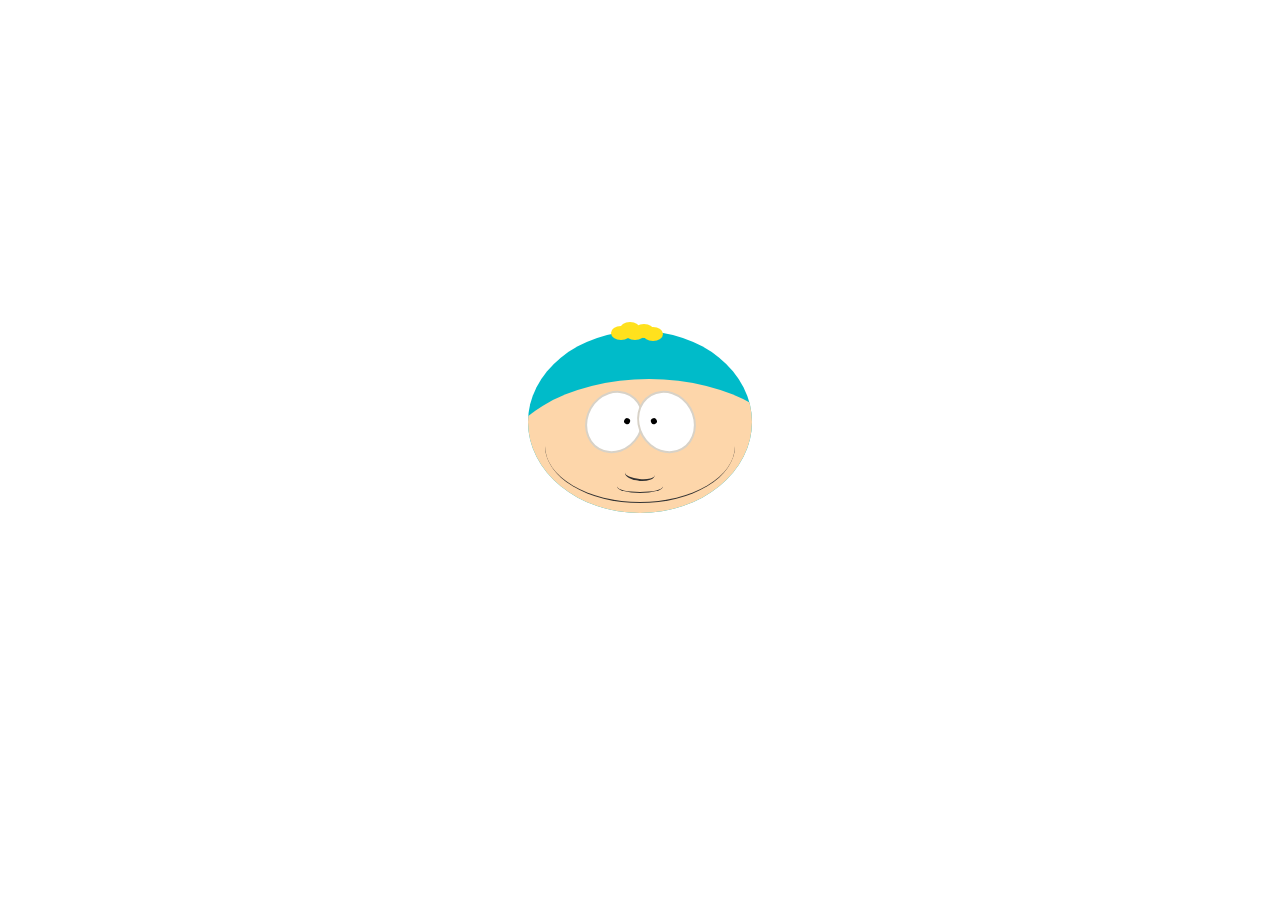
<file: index.html>
<!DOCTYPE html>
<html lang="en">
<head>
    <meta charset="UTF-8">
    <meta name="viewport" content="width=device-width, initial-scale=1.0">
    <title>Document</title>
    <link rel="stylesheet" href="styles.css">
    <style>

    </style>
</head>
<body>

    <div class="character">
        <div class="cap-detail">
          <div class="it-1"></div>
          <div class="it-2"></div>
          <div class="it-3"></div>
          <div class="it-4"></div>
          <div class="it-5"></div>
        </div>
        
        <div class="head">
            <div class="head-content">
                <div class="cap">
                    <div class="cap-content">
                        <div class="cap-borda"></div>
                    </div>
                </div>
        
                <div class="face-full">
                    <div class="face-content">         
                        <div class="eyes-2">
                            <div class="eye-detail"></div>  
                            <div class="eye left">
                                <div class="iris"></div>
                            </div>
                            <div class="eye right">
                                <div class="iris"></div>
                            </div>
                        </div>
            
                        <div class="mouth"></div>
                        <div class="chin"></div>
                        <div class="fat"></div>
                        
                    </div>
                </div>    
            </div>
        </div>
    </div> 
</body>
</html>
</file>
<file: styles.css>
body{
    align-items: center;
    display: flex;
    height: 100vh;
    justify-content: center;
}

.cap-content,
.face-content{
    border-radius: 50%;
    height: 182px;
    width: 224px;
    overflow: hidden;
}
.cap-content{
    background: #00bbc9;
}
.cap{
    left: 0;
    position: absolute;
    top: 0;
    z-index: 2;
}
.character{
    height: 275px;
    position: relative;
    width: 300px;
}

.head{
    left: 50%;
    margin: 0 0 0 -112px;
    position: relative;
    top: 10px;
    z-index: 2;
}
.head-content{
    border-radius: 50%;
    height: 182px;
    width: 224px;
    overflow: hidden;
}
.cap-detail{
    height: 20px;
    left: 120px;
    position: absolute;
    top: 0;
    width: 55px;
    z-index:5;
}

.cap-detail div{
   border-radius: 50%;
   background: #ffe11d;
   width: 20px;
   height: 14px;
   position: absolute;
 }

 .cap-detail .it-1{
    top: 5px;
    left: 1px;
 }
 .cap-detail .it-2{
    top: 1px;
    left: 10px;
 }.cap-detail .it-3{
    left: 15px;
    top: 5px;
 }.cap-detail .it-4{
    left: 24px;
    top: 3px;
 }.cap-detail .it-5{
    left: 33px;
    top: 6px;
 }
 .cap-borda{
    background: #fdd6aa;
    border-radius: 50%;
    height: 182px;
    margin: 48px 0 0 -29px;
    width: 300px;
    z-index: 3;
 }
 .face-full{
    left: 0;
    position: relative;
    top: 0;
    z-index: 4 ;
 }
 
 .eye{
    background: none repeat scroll 0 0 #fff;
    border: 2px solid #d8d2c7;
    border-radius: 50%;
    height: 60px;
    position: absolute;
    top: 2px;
    width: 53px;
    z-index: 6;
 }
 .eye-detail{
    border-left: 1px solid #666666;
    border-radius: 50%;
    height: 31px;
    left: 55px;
    position: absolute;
    top: 15px;
    width: 28px;
    z-index: 5;
 }
 .eye.left{
    left: 1px;
    transform: rotate(30deg);
 }
 .eyes-2{
    height: 20px;
    left: 50%;
    margin: 0 0 0 -55px;
    position: absolute;
    top: 57px;
    width: 110px;
 }
 .eye.right{
    right: 0;
    transform: rotate(-30deg);
 }
.iris {
    background: none repeat scroll 0 0 #000000;
    border-radius: 50%;
    height: 6px;
    position: absolute;
    top: 20px;
    width: 6px;
    z-index: 7;
}

.eye.left .iris{
    right: 13px;
}
.eye.right .iris {
    left: 13px;
}
.chin{
    border-bottom: 1px solid #333333;
    border-radius: 50%;
    bottom: 20px;
    height: 12px;
    width: 46px;
    left: 50%;
    margin: 0 0 0 -23px;
    position: absolute;
    z-index: 8;
}
.fat{
    border-bottom: 1px solid #333333;
    border-radius: 50%;
    bottom: 10px;
    height: 113px;
    width: 190px;
    left: 50%;
    margin: 0 0 0 -95px;
    position: absolute;
    z-index: 8;
}
.mouth{
    border-bottom: 2px solid #333333;
    border-radius: 50%;
    bottom: 32px;
    height: 12px;
    width: 30px;
    margin: 0 0 0 -15px;
    left: 50%;
    z-index: 8;
    transform: rotate(5deg);
    position: absolute;
}
</file>
